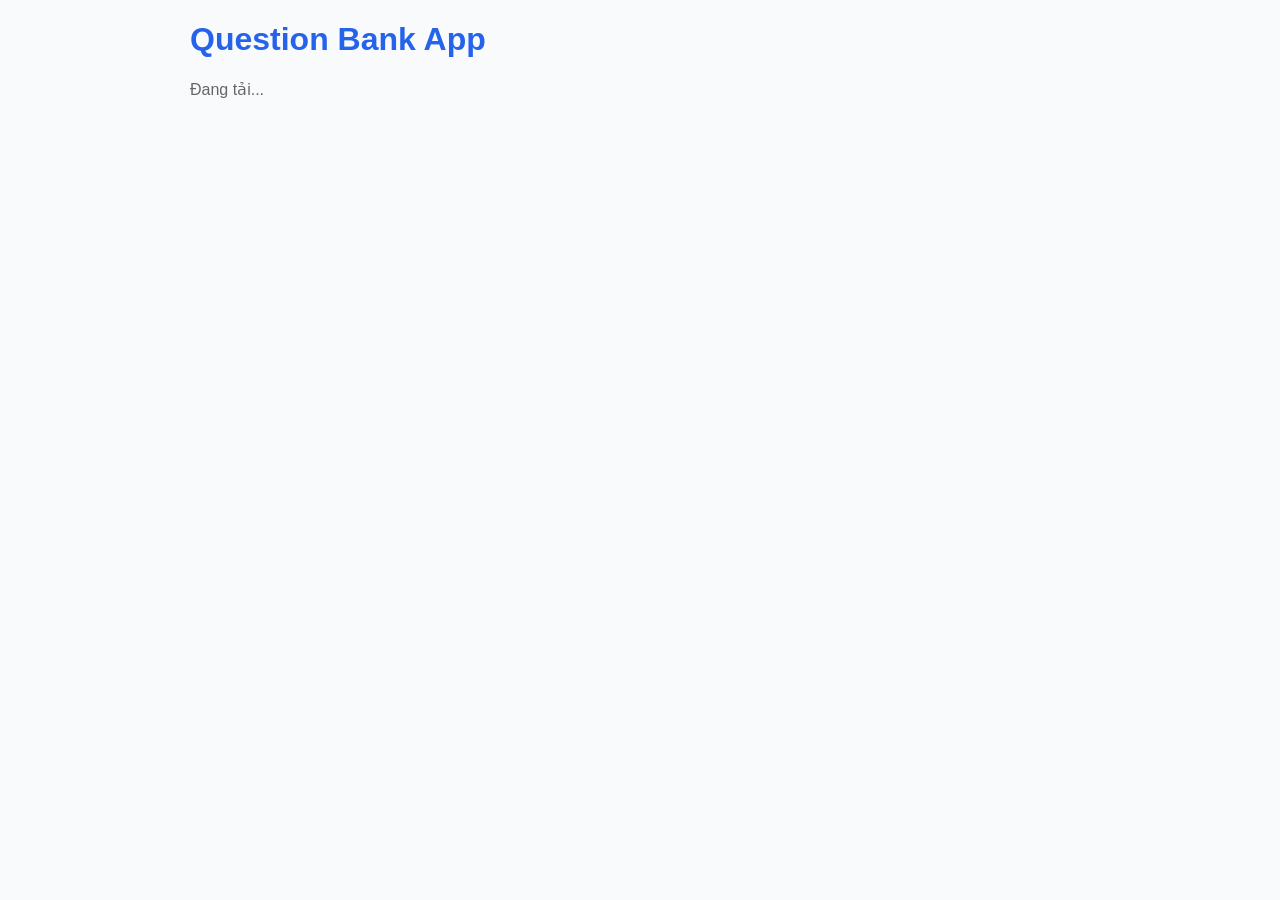
<file: index.html>
<!DOCTYPE html>
<html lang="vi">
<head>
<meta charset="UTF-8">
<meta name="viewport" content="width=device-width,initial-scale=1">
<title>Question Bank App</title>

<link rel="stylesheet" href="style.css">
</head>
<body>

<h1>Question Bank App</h1>

<div id="app">
  <div class="loading">Đang tải...</div>
</div>
<script src="config.js"></script>
<script src="app.js"></script>

</body>
</html>
</file>
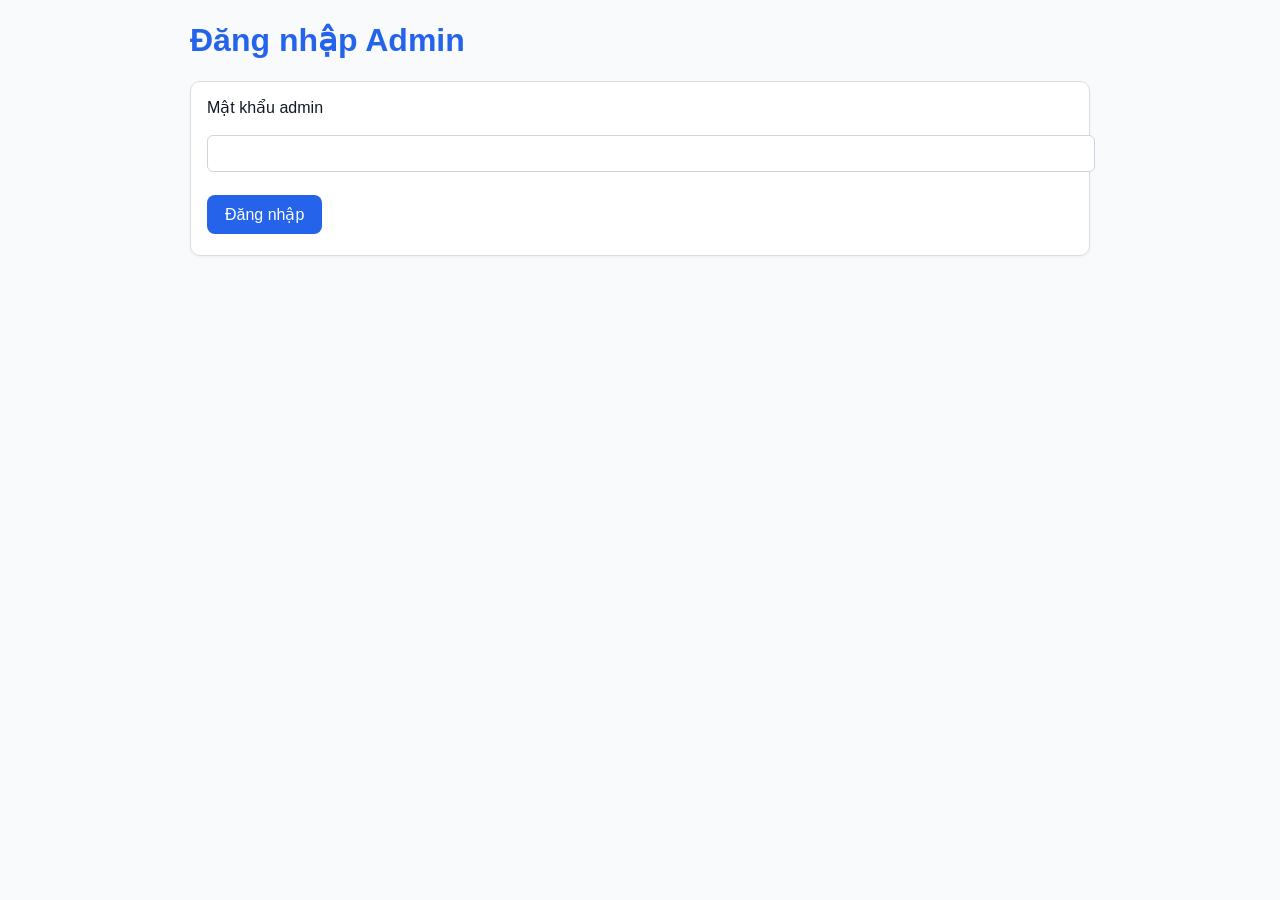
<file: admin-layout.html>
<!DOCTYPE html>
<html lang="vi">
<head>
<meta charset="UTF-8">
<meta name="viewport" content="width=device-width,initial-scale=1">
<title>Admin - Ngân hàng câu hỏi</title>
<link rel="stylesheet" href="admin-layout.css">
</head>
<body>

<script>
if(localStorage.getItem("admin_logged_in") !== "yes"){
  location.href = "login.html";
}
</script>

<div class="admin-layout">

  <aside class="admin-menu">
    <h2>Admin</h2>

    <div class="menu-group-title">Quản lý nội dung</div>

    <button onclick="openPage('admin.html','Nhập JSON câu hỏi')">
      Nhập JSON câu hỏi
    </button>

    <button onclick="openPage('lessons.html','Quản lý bài upload')">
      Quản lý bài upload
    </button>

    <button onclick="openPage('categories.html','Danh mục')">
      Danh mục
    </button>

    <div class="menu-group-title">Kết quả học sinh</div>

    <button onclick="openPage('results.html','Kết quả học sinh')">
      Kết quả học sinh
    </button>

    <button onclick="openPage('students.html','Danh sách học sinh')">
      Danh sách học sinh
    </button>

    <div class="menu-group-title">Xem trang</div>

    <button onclick="openPage('index.html','Trang học sinh')">
      Trang học sinh
    </button>

    <button onclick="openPage('student-login.html','Đăng nhập học sinh')">
      Đăng nhập học sinh
    </button>

    <button class="logout" onclick="logoutAdmin()">
      Đăng xuất
    </button>
  </aside>

  <main class="admin-main">

    <div class="admin-topbar">
      <b id="pageTitle">Nhập JSON câu hỏi</b>

      <div>
        <button onclick="openNewTab()">Mở tab mới</button>
        <button onclick="reloadFrame()">Tải lại</button>
      </div>
    </div>

    <iframe id="adminFrame"></iframe>

  </main>

</div>

<script>
const pageMap = {
  "admin.html": "Nhập JSON câu hỏi",
  "lessons.html": "Quản lý bài upload",
  "lesson-edit.html": "Sửa bài upload",
  "categories.html": "Danh mục",
  "results.html": "Kết quả học sinh",
  "result-detail.html": "Chi tiết bài làm",
  "students.html": "Danh sách học sinh",
  "index.html": "Trang học sinh",
  "student-login.html": "Đăng nhập học sinh",
  "categories.html": "Danh mục"
};

let currentPage =
  new URLSearchParams(location.search).get("page") || "admin.html";

function getBasePage(page){
  return String(page || "").split("?")[0];
}

function getPageTitle(page, title){
  const basePage = getBasePage(page);
  return title || pageMap[basePage] || page;
}

function openPage(page, title){

  currentPage = page;

  document.getElementById("adminFrame").src = page;

  document.getElementById("pageTitle").innerText =
    getPageTitle(page, title);

  history.pushState(
    {},
    "",
    "admin-layout.html?page=" + encodeURIComponent(page)
  );
}

function openNewTab(){
  window.open(
    "admin-layout.html?page=" + encodeURIComponent(currentPage),
    "_blank"
  );
}

function reloadFrame(){
  const frame = document.getElementById("adminFrame");
  frame.contentWindow.location.reload();
}

function logoutAdmin(){
  localStorage.removeItem("admin_logged_in");
  location.href = "login.html";
}

window.addEventListener("popstate", function(){
  currentPage =
    new URLSearchParams(location.search).get("page") || "admin.html";

  document.getElementById("adminFrame").src = currentPage;
  document.getElementById("pageTitle").innerText = getPageTitle(currentPage);
});

// Khi mở admin-layout.html?page=...
// tự động mở đúng trang trong iframe, kể cả trang có query như:
// admin-layout.html?page=result-detail.html%3Fid%3D...
openPage(
  currentPage,
  getPageTitle(currentPage)
);
</script>

</body>
</html>
</file>
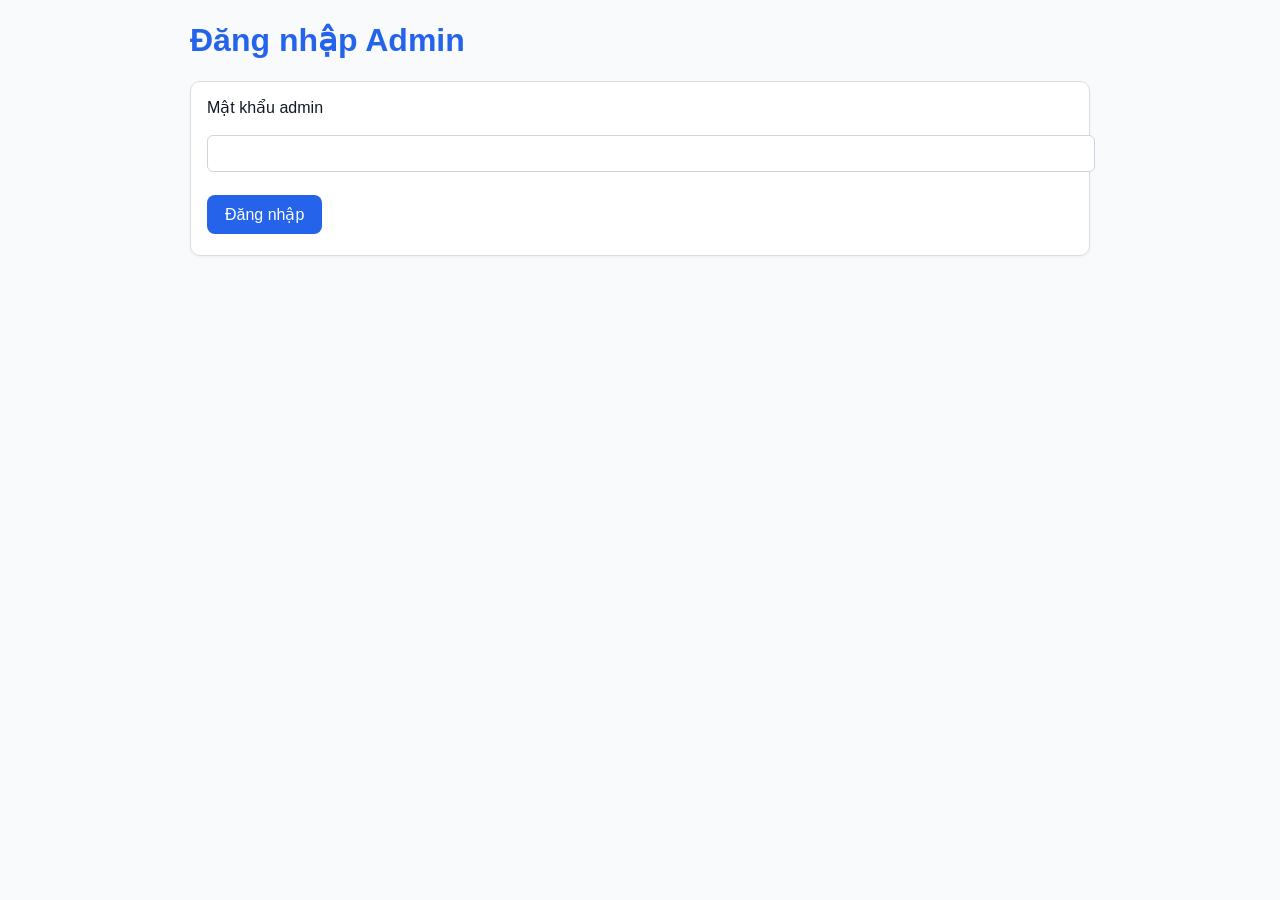
<file: admin.html>
<!DOCTYPE html>
<html lang="vi">
<head>
<meta charset="UTF-8">
<meta name="viewport" content="width=device-width,initial-scale=1">
<title>Admin - Nhập câu hỏi</title>
  <button class="main-btn" onclick="location.href='results.html'">
  Xem kết quả học sinh
</button>
  <button class="main-btn secondary-btn" onclick="logoutAdmin()">Đăng xuất</button>
<link rel="stylesheet" href="style.css">
</head>
<body>
<script>
if(localStorage.getItem("admin_logged_in") !== "yes"){
  location.href = "login.html";
}
</script>
<h1>Admin - Nhập ngân hàng câu hỏi</h1>

<div class="card">
  <p>Dán JSON do ChatGPT tạo vào ô bên dưới:</p>

  <textarea id="jsonInput" style="width:100%;height:300px"></textarea>

  <br><br>

  <button onclick="saveJson()">Lưu vào Supabase</button>

  <div id="result" style="margin-top:15px"></div>
</div>

<script src="config.js"></script>
<script src="admin.js"></script>
<script>
function logoutAdmin(){
  localStorage.removeItem("admin_logged_in");
  location.href = "login.html";
}
</script>
</body>
  </html>
</file>
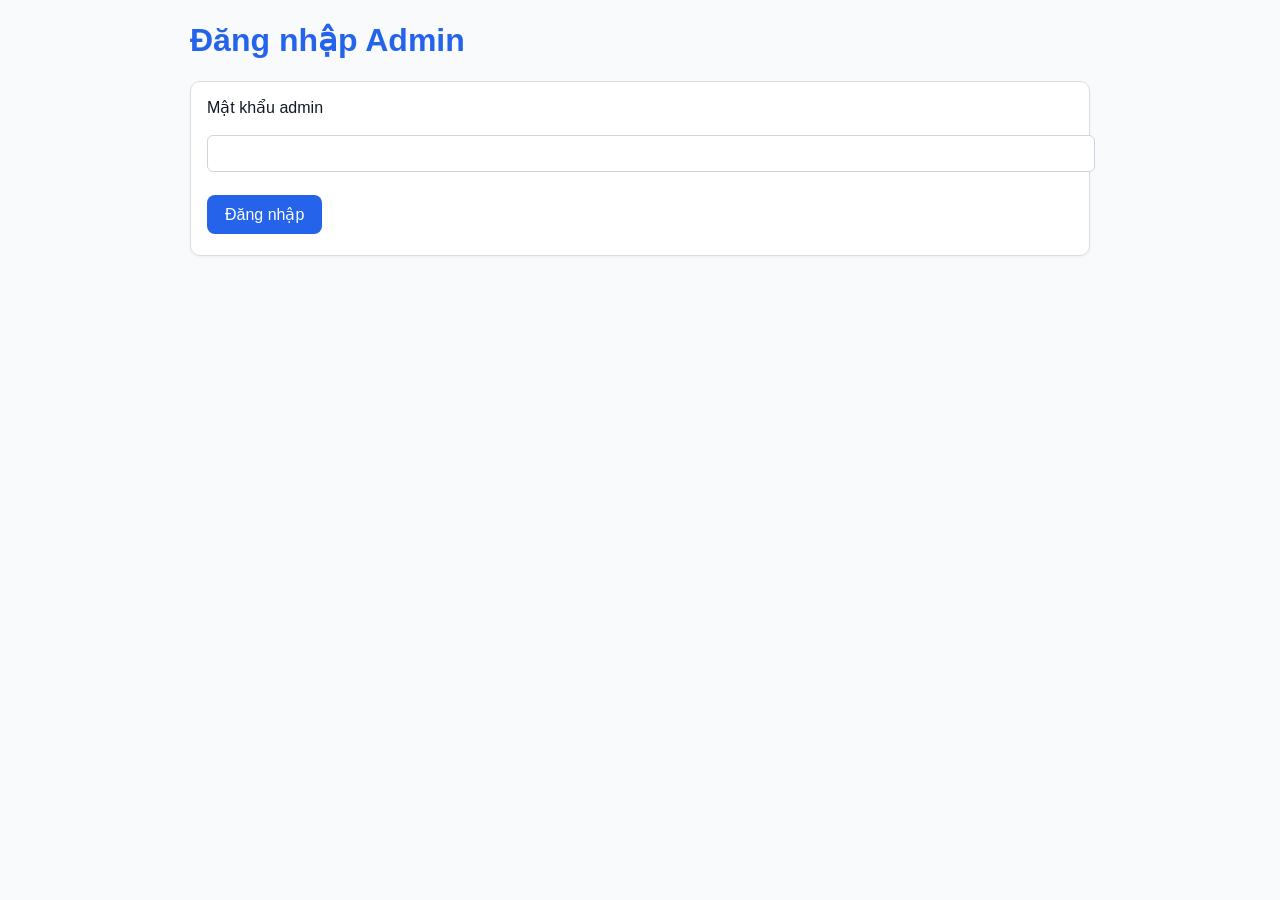
<file: categories.html>
<!DOCTYPE html>
<html lang="vi">
<head>
<meta charset="UTF-8">
<meta name="viewport" content="width=device-width,initial-scale=1">
<title>Danh mục</title>
<link rel="stylesheet" href="style.css">
</head>
<body>

<script>
if(localStorage.getItem("admin_logged_in") !== "yes"){
  location.href = "login.html";
}
</script>

<h1>Quản lý danh mục</h1>

<div class="card">
  <label>Loại danh mục</label>
  <select id="type">
    <option value="subject">Môn học</option>
    <option value="grade">Lớp</option>
    <option value="semester">Học kỳ</option>
    <option value="topic">Chủ đề</option>
    <option value="category">Danh mục bài</option>
  </select>

  <br><br>

  <label>Tên danh mục</label>
  <input id="name" placeholder="Ví dụ: Nghị luận xã hội" style="width:100%;padding:10px">

  <br><br>

  <button class="main-btn" onclick="addCategory()">Thêm danh mục</button>

  <div id="msg" style="margin-top:12px"></div>
</div>

<div id="list"></div>

<script src="config.js"></script>
<script src="categories.js"></script>

</body>
</html>
</file>
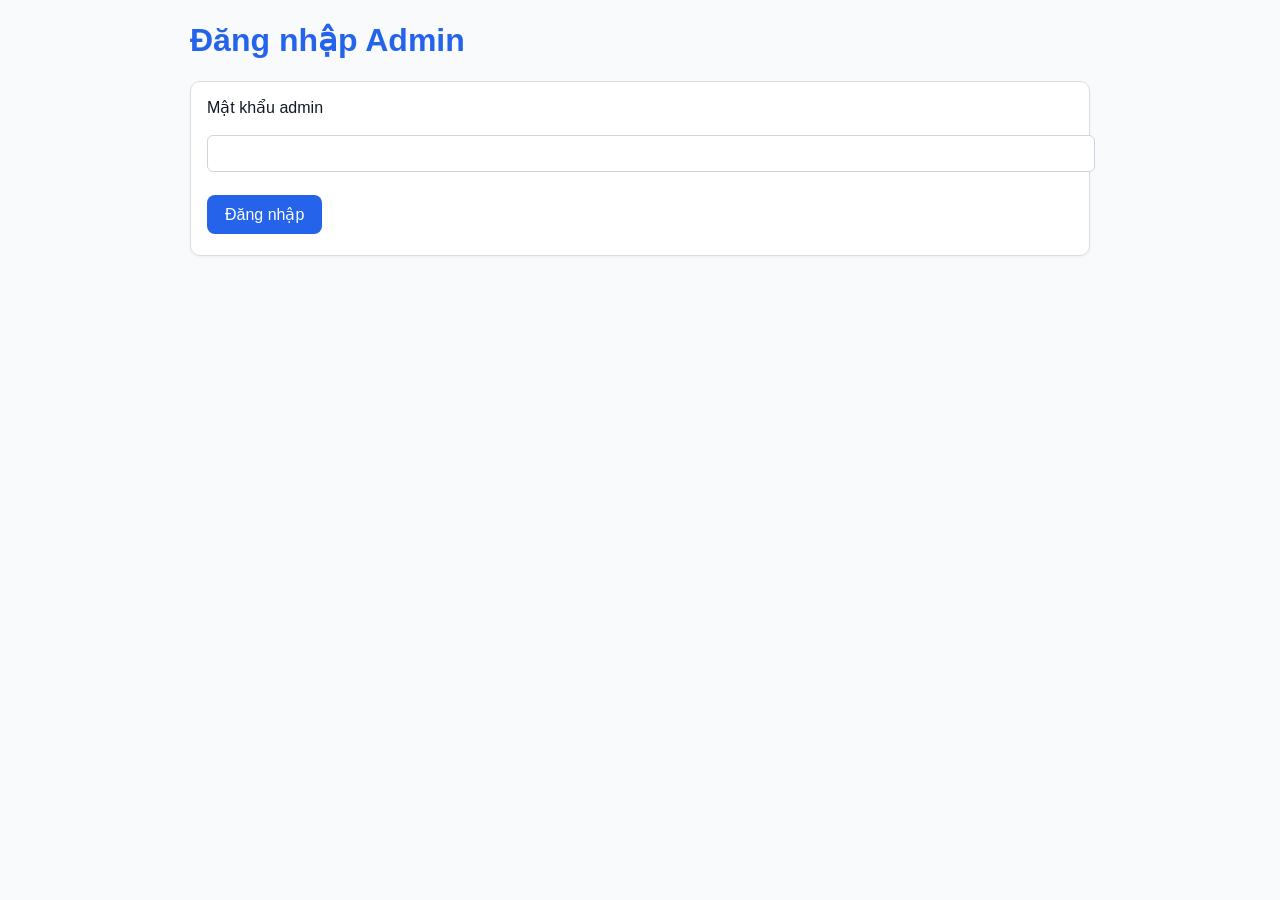
<file: lesson-edit.html>
<!DOCTYPE html>
<html lang="vi">
<head>
<meta charset="UTF-8">
<meta name="viewport" content="width=device-width,initial-scale=1">
<title>Sửa bài</title>
<link rel="stylesheet" href="style.css">
</head>
<body>

<script>
if(localStorage.getItem("admin_logged_in") !== "yes"){
  location.href = "login.html";
}
</script>

<h1>Sửa bài upload</h1>

<div id="editor"></div>

<script src="config.js"></script>
<script src="lesson-edit.js"></script>

</body>
</html>
</file>
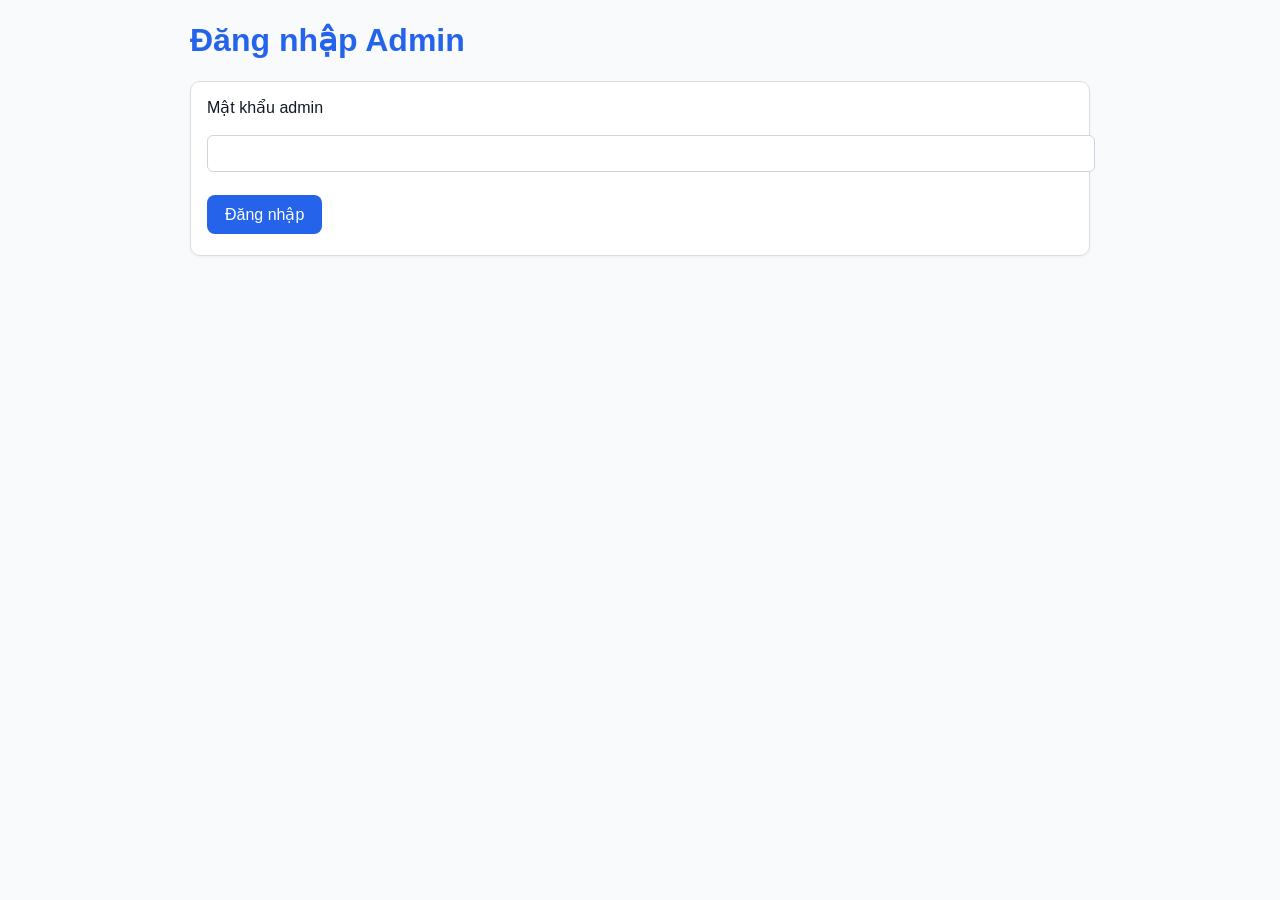
<file: lessons.html>
<!DOCTYPE html>
<html lang="vi">
<head>
<meta charset="UTF-8">
<meta name="viewport" content="width=device-width,initial-scale=1">
<title>Quản lý bài upload</title>
<link rel="stylesheet" href="style.css">
</head>
<body>

<script>
if(localStorage.getItem("admin_logged_in") !== "yes"){
  location.href = "login.html";
}
</script>

<h1>Quản lý bài upload</h1>

<div class="card">
  <h2>Bộ lọc</h2>

  <label>Lớp</label>
  <input id="filterGrade" placeholder="Ví dụ: 9" oninput="loadLessons()">

  <br><br>

  <label>Trạng thái</label>
  <select id="filterStatus" onchange="loadLessons()">
    <option value="">Tất cả</option>
    <option value="draft">Chưa public</option>
    <option value="public">Đã public</option>
  </select>

  <br><br>

  <label>Danh mục</label>
  <input id="filterCategory" placeholder="Đọc hiểu, NLXH..." oninput="loadLessons()">
</div>

<div id="lessons"></div>

<script src="config.js"></script>
<script src="lessons.js"></script>

</body>
</html>
</file>
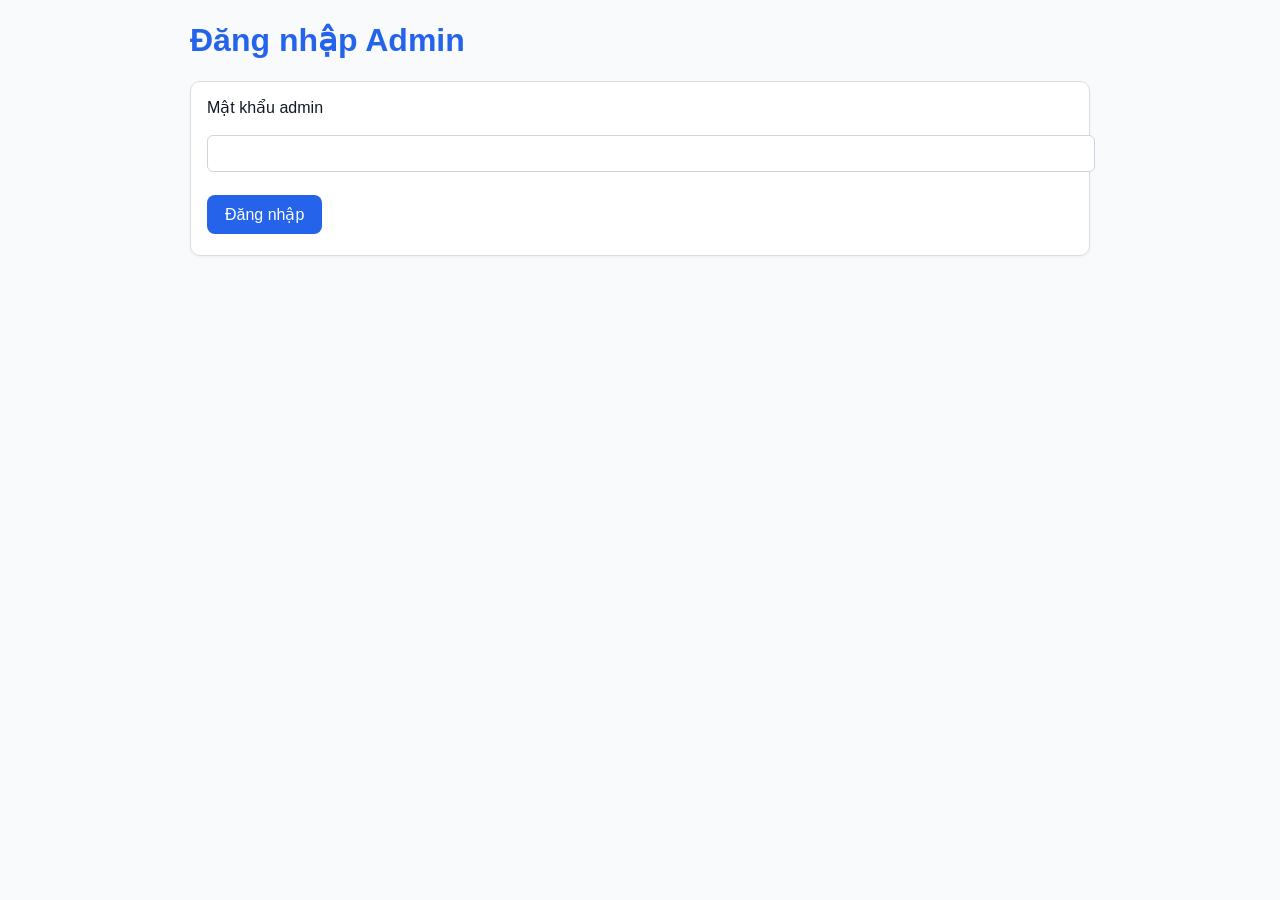
<file: login.html>
<!DOCTYPE html>
<html lang="vi">
<head>
<meta charset="UTF-8">
<meta name="viewport" content="width=device-width,initial-scale=1">
<title>Đăng nhập Admin</title>
<link rel="stylesheet" href="style.css">
</head>
<body>

<h1>Đăng nhập Admin</h1>

<div class="card">
  <label>Mật khẩu admin</label><br><br>
  <input id="adminPass" type="password" style="width:100%;padding:10px">
  <br><br>
  <button class="main-btn" onclick="loginAdmin()">Đăng nhập</button>
  <div id="msg"></div>
</div>

<script src="login.js"></script>
</body>
</html>
</file>
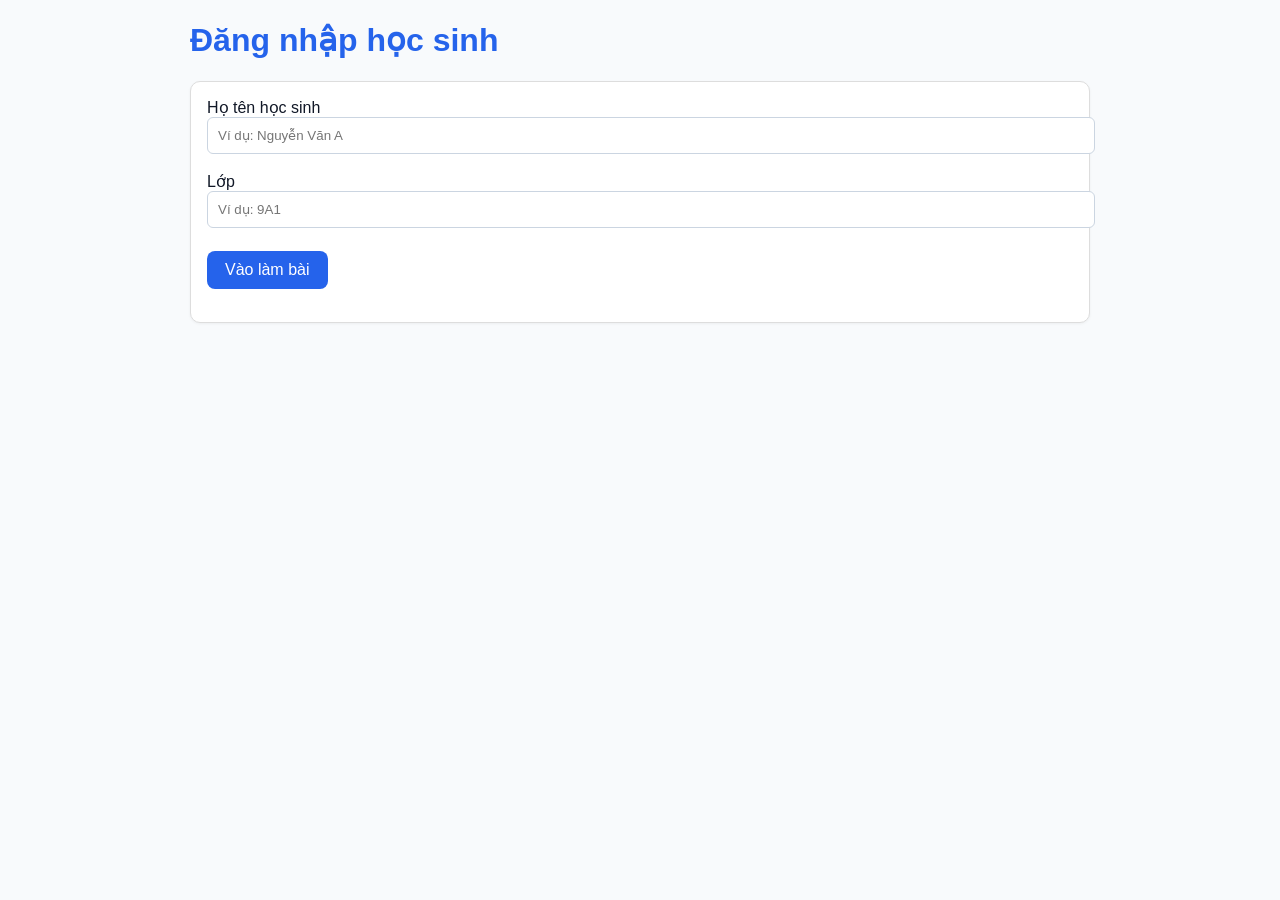
<file: quiz.html>
<!DOCTYPE html>
<html lang="vi">
<head>
<meta charset="UTF-8">
<meta name="viewport" content="width=device-width,initial-scale=1">
<title>Làm bài</title>
<link rel="stylesheet" href="style.css">
</head>
<body>

<h1>Làm bài trắc nghiệm</h1>

<div id="quiz"></div>

<script src="config.js"></script>
<script src="quiz.js"></script>

</body>
</html>
</file>
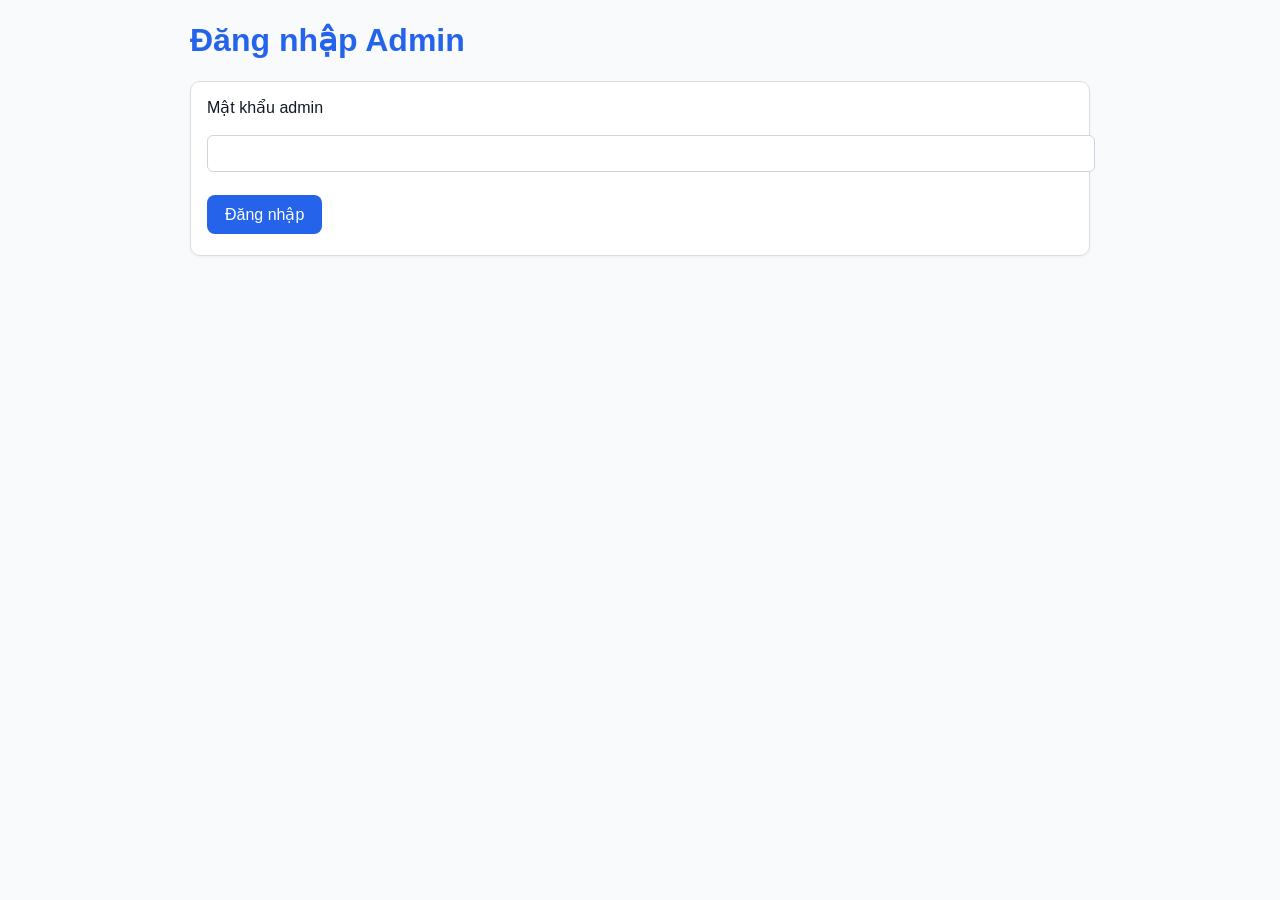
<file: result-detail.html>
<!DOCTYPE html>
<html lang="vi">
<head>
<meta charset="UTF-8">
<meta name="viewport" content="width=device-width,initial-scale=1">
<title>Chi tiết bài làm</title>
<link rel="stylesheet" href="style.css">
</head>
<body>

<script>
if(localStorage.getItem("admin_logged_in") !== "yes"){
  location.href = "login.html";
}
</script>

<h1>Chi tiết bài làm</h1>

<div class="card">
  <button class="main-btn secondary-btn" onclick="location.href='results.html'">
    Quay lại kết quả
  </button>
  <button class="main-btn secondary-btn" onclick="location.href='admin.html'">
    Quay lại Admin
  </button>
</div>

<div id="detail"></div>

<script src="config.js"></script>
<script src="result-detail.js"></script>

</body>
</html>
</file>
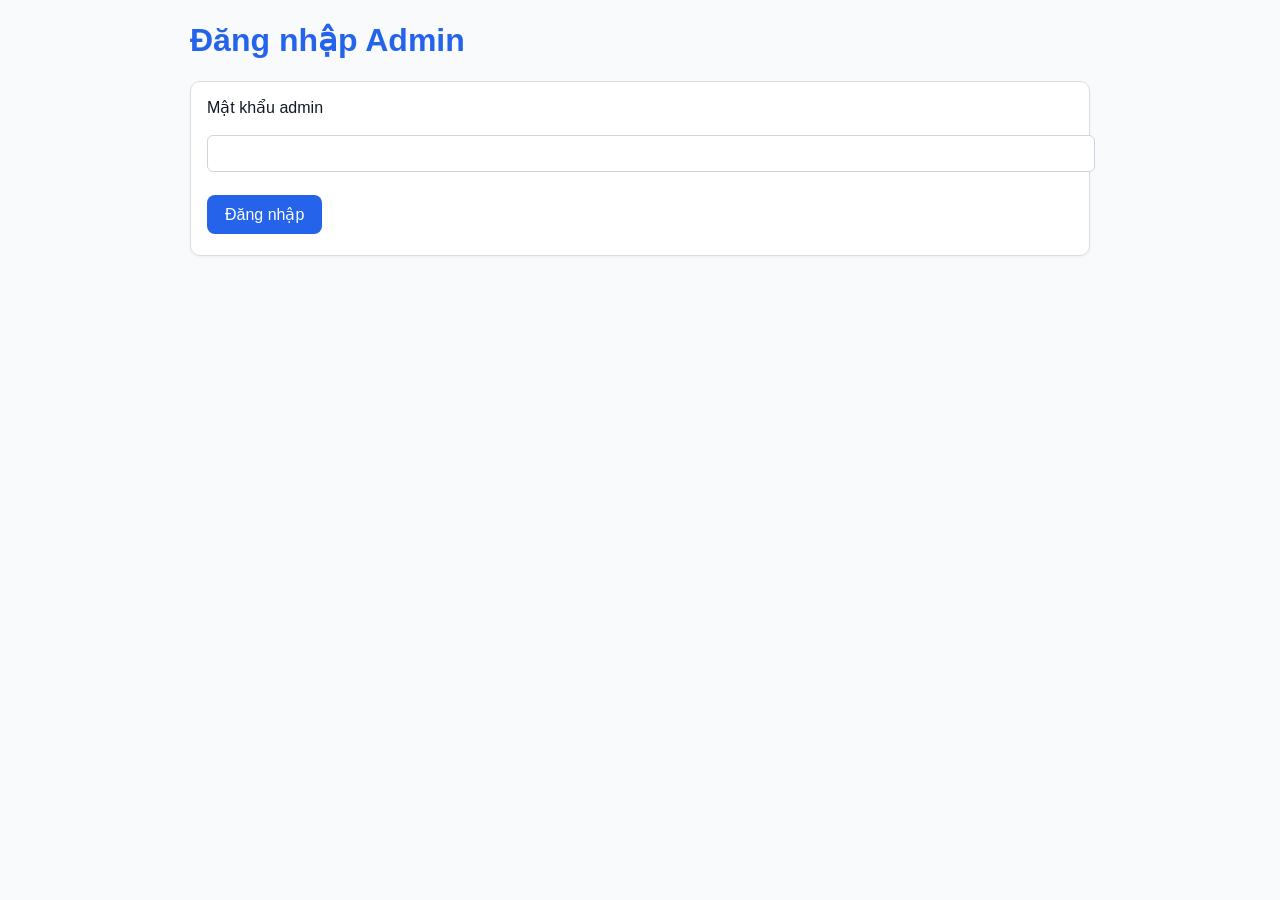
<file: results.html>
<!DOCTYPE html>
<html lang="vi">
<head>
<meta charset="UTF-8">
<meta name="viewport" content="width=device-width,initial-scale=1">
<title>Kết quả học sinh</title>
<link rel="stylesheet" href="style.css">
</head>
<body>

<script>
if(localStorage.getItem("admin_logged_in") !== "yes"){
  location.href = "login.html";
}
</script>

<h1>Kết quả học sinh</h1>

<div class="card">
  <button class="main-btn secondary-btn" onclick="location.href='admin.html'">
    Quay lại Admin
  </button>
  <button class="main-btn secondary-btn" onclick="logoutAdmin()">
    Đăng xuất
  </button>
</div>

<div class="card">
  <h2>Bộ lọc</h2>

  <label>Lớp</label>
  <select id="filterClass" onchange="loadResults()">
    <option value="">Tất cả lớp</option>
  </select>

  <br><br>

  <label>Bài làm</label>
  <select id="filterPassage" onchange="loadResults()">
    <option value="">Tất cả bài</option>
  </select>

  <br><br>

  <label>Tìm học sinh</label>
  <input id="searchName" oninput="loadResults()" placeholder="Nhập tên học sinh..." style="width:100%;padding:10px">

  <br><br>

  <button class="main-btn" onclick="loadResults()">Tải lại</button>
</div>

<div id="summary"></div>
<div id="results"></div>

<script src="config.js"></script>
<script src="results.js"></script>

</body>
</html>
</file>
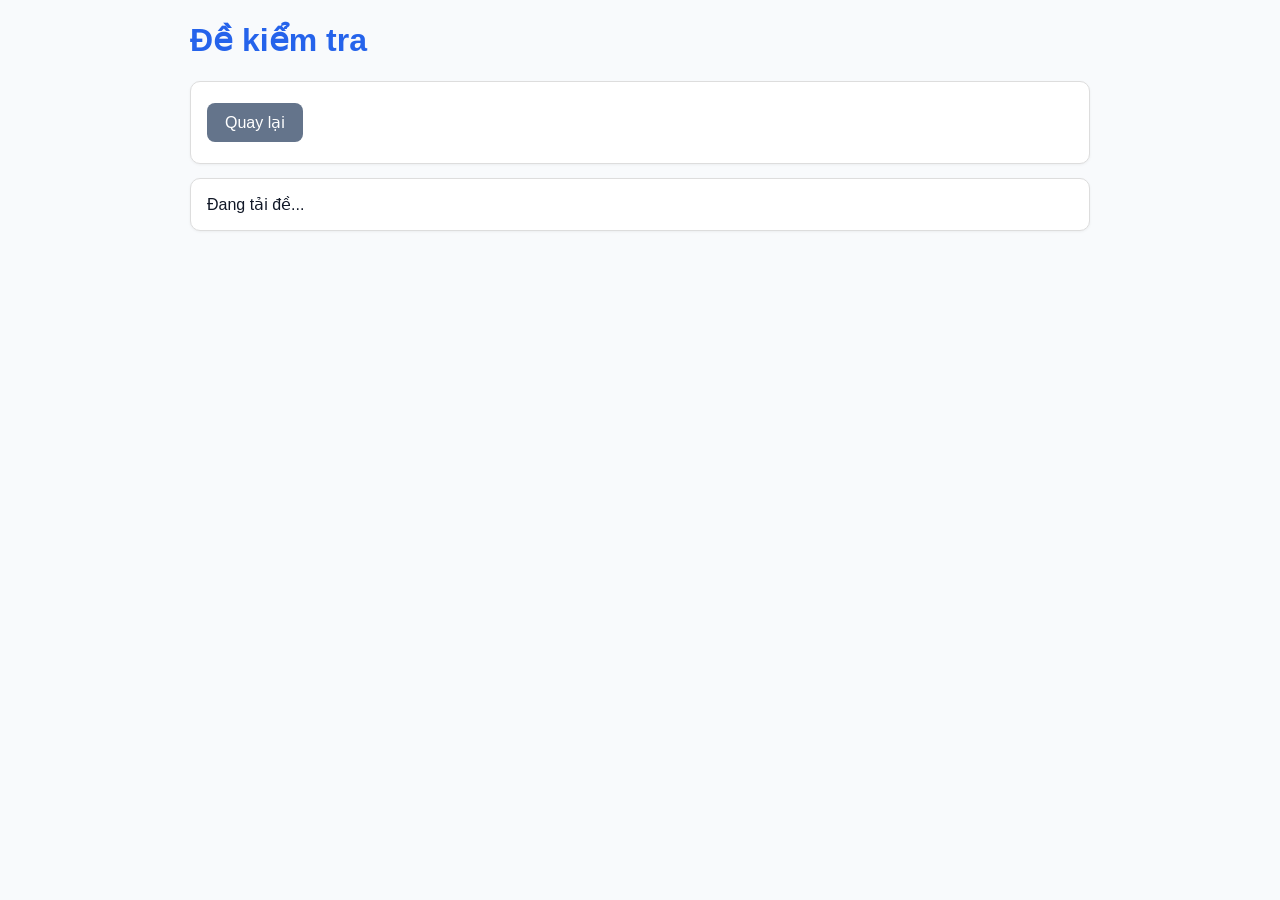
<file: student-exams.html>
<!DOCTYPE html>
<html lang="vi">
<head>
<meta charset="UTF-8">
<meta name="viewport" content="width=device-width,initial-scale=1">
<title>Đề kiểm tra</title>
<link rel="stylesheet" href="style.css">
</head>
<body>

<h1>Đề kiểm tra</h1>

<div class="card">
  <button class="main-btn secondary-btn" onclick="location.href='student-home.html'">
    Quay lại
  </button>
</div>

<div id="exams"></div>

<script src="config.js"></script>
<script src="student-exams.js"></script>

</body>
</html>
</file>
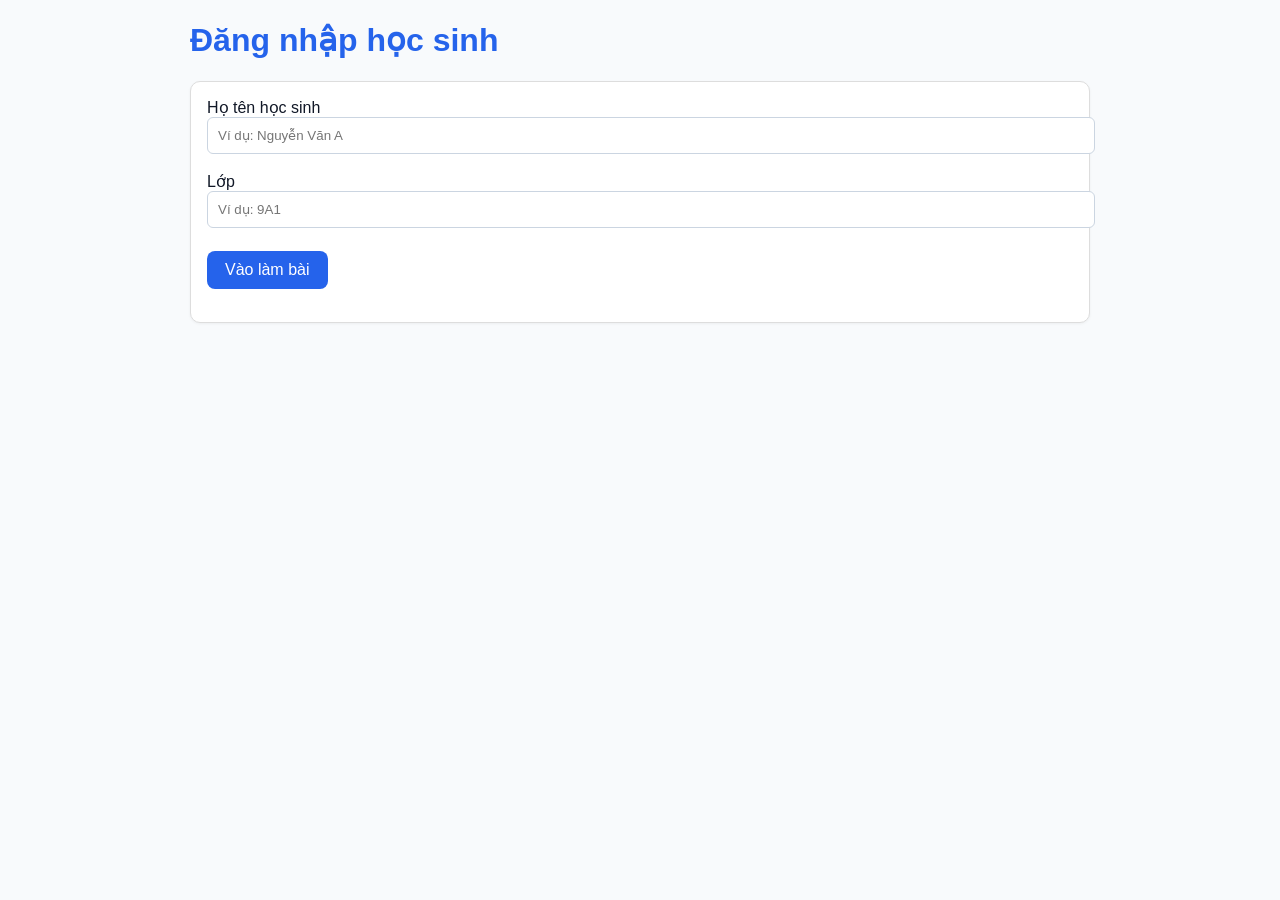
<file: student-home.html>
<!DOCTYPE html>
<html lang="vi">
<head>
<meta charset="UTF-8">
<meta name="viewport" content="width=device-width,initial-scale=1">
<title>Học sinh</title>
<link rel="stylesheet" href="style.css">
</head>
<body>

<h1>Chọn nội dung ôn tập</h1>

<div class="card">
  <p id="studentInfo"></p>

  <label>Lớp</label>
  <select id="grade" style="width:100%;padding:10px"></select>

  <br><br>

  <label>Môn học</label>
  <select id="subject" style="width:100%;padding:10px"></select>

  <br><br>

  <label>Dạng học</label>
  <select id="mode" style="width:100%;padding:10px">
    <option value="lessons">Ôn theo bài</option>
    <option value="exams">Đề kiểm tra</option>
  </select>

  <br><br>

  <button class="main-btn" onclick="goNext()">Tiếp tục</button>
  <button class="main-btn secondary-btn" onclick="changeStudent()">Đổi học sinh</button>
</div>

<script src="config.js"></script>
<script src="student-home.js"></script>

</body>
</html>
</file>
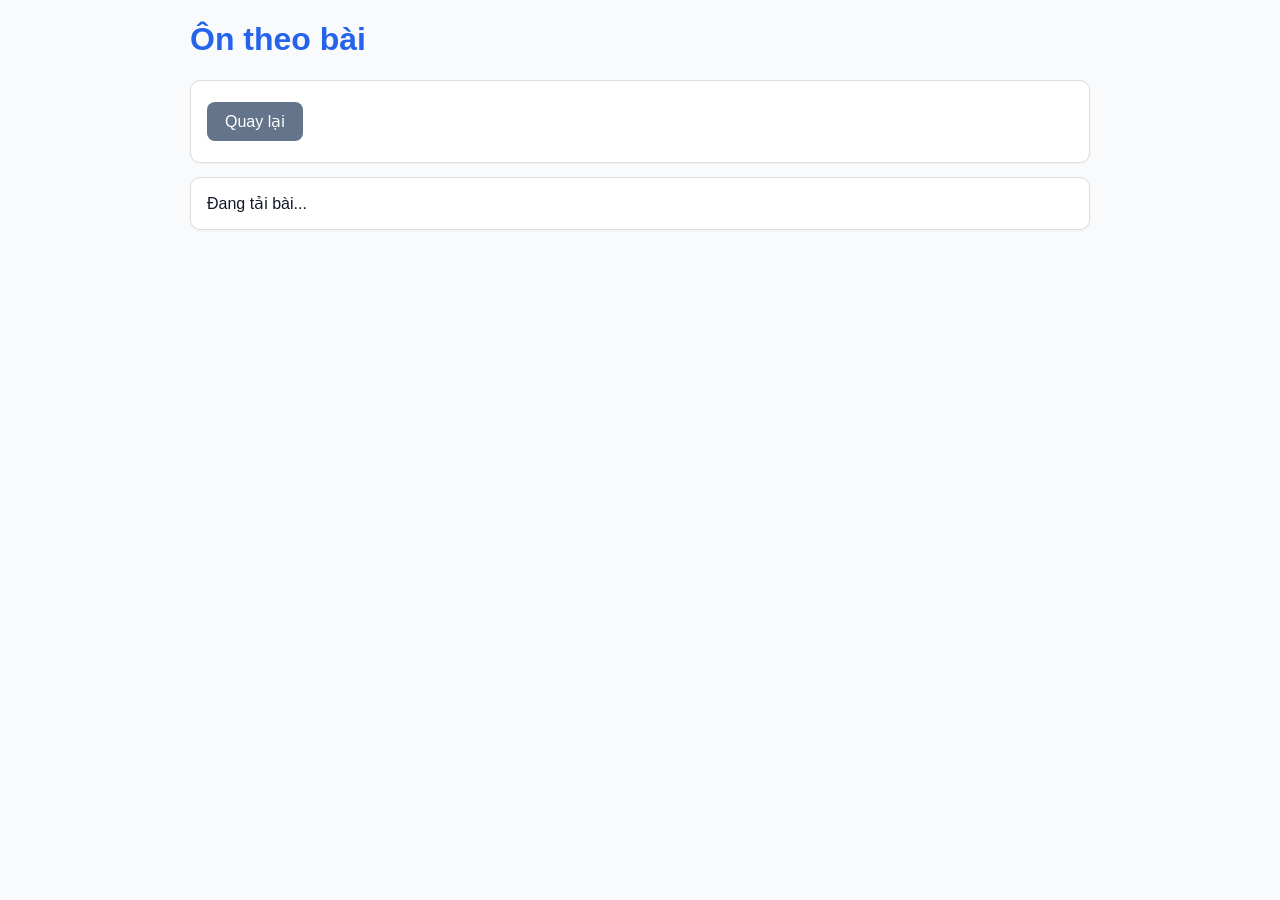
<file: student-lessons.html>
<!DOCTYPE html>
<html lang="vi">
<head>
<meta charset="UTF-8">
<meta name="viewport" content="width=device-width,initial-scale=1">
<title>Ôn theo bài</title>
<link rel="stylesheet" href="style.css">
</head>
<body>

<h1>Ôn theo bài</h1>

<div class="card">
  <button class="main-btn secondary-btn" onclick="location.href='student-home.html'">
    Quay lại
  </button>
</div>

<div id="lessons"></div>

<script src="config.js"></script>
<script src="student-lessons.js"></script>

</body>
</html>
</file>
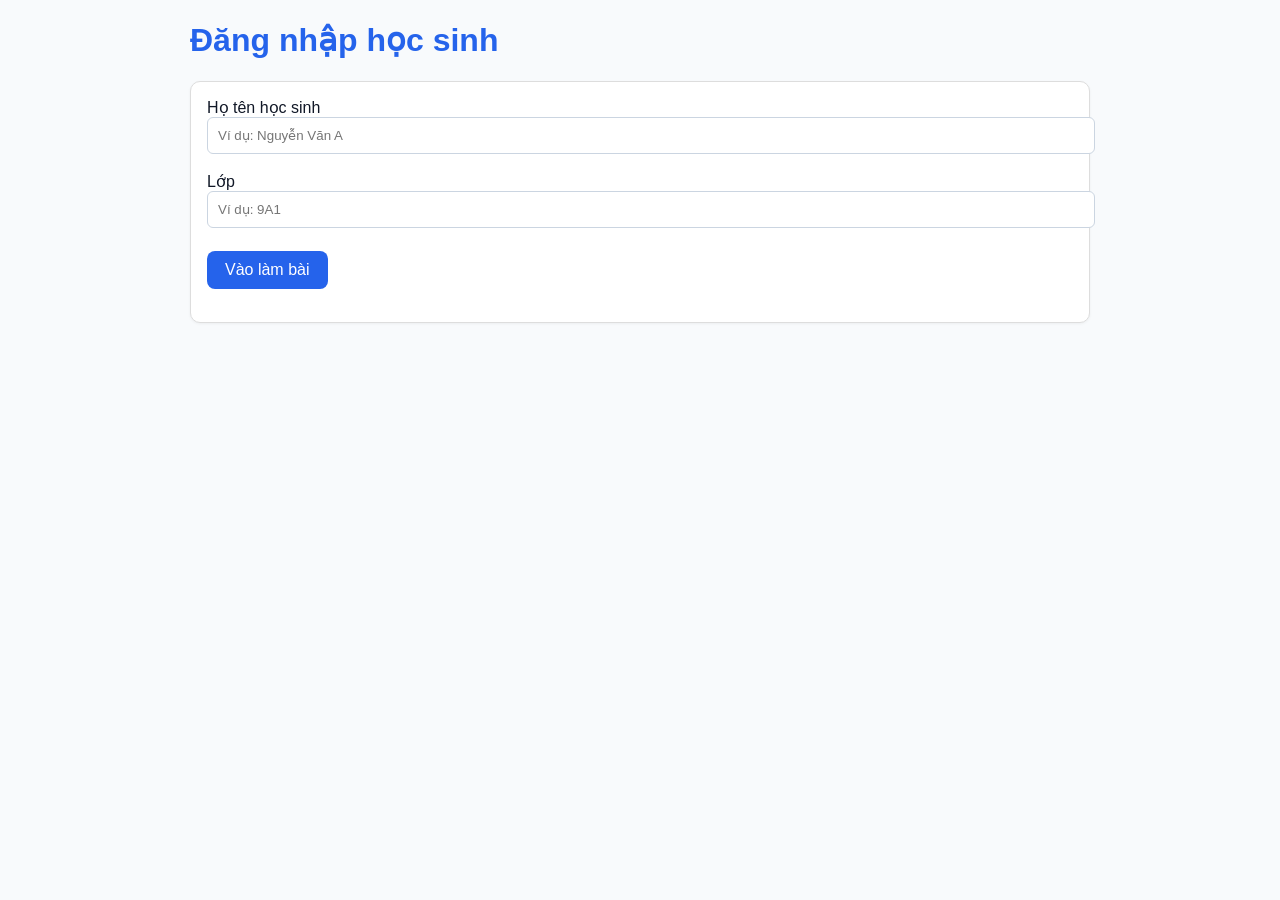
<file: student-login.html>
<!DOCTYPE html>
<html lang="vi">
<head>
<meta charset="UTF-8">
<meta name="viewport" content="width=device-width,initial-scale=1">
<title>Đăng nhập học sinh</title>
<link rel="stylesheet" href="style.css">
</head>
<body>

<h1>Đăng nhập học sinh</h1>

<div class="card">
  <label>Họ tên học sinh</label><br>
  <input id="studentName" style="width:100%;padding:10px" placeholder="Ví dụ: Nguyễn Văn A">

  <br><br>

  <label>Lớp</label><br>
  <input id="studentClass" style="width:100%;padding:10px" placeholder="Ví dụ: 9A1">

  <br><br>

  <button class="main-btn" onclick="studentLogin()">Vào làm bài</button>

  <div id="msg" style="margin-top:12px"></div>
</div>

<script>
// Nếu điện thoại đã lưu thông tin học sinh thì vào thẳng trang chủ
if(
  localStorage.getItem("student_name") &&
  localStorage.getItem("student_class")
){
  location.href = "student-home.html";
}

function studentLogin(){
  const name = document.getElementById("studentName").value.trim();
  const cls = document.getElementById("studentClass").value.trim();

  if(!name || !cls){
    document.getElementById("msg").innerHTML =
      "<p style='color:red'>Vui lòng nhập họ tên và lớp.</p>";
    return;
  }

  localStorage.setItem("student_name", name);
  localStorage.setItem("student_class", cls);

  location.href = "student-home.html";
}
</script>

</body>
</html>
</file>
<file: style.css>
body{
  font-family: Arial, sans-serif;
  max-width: 900px;
  margin: 20px auto;
  padding: 0 15px;
  background:#f8fafc;
  color:#111827;
}

h1{
  color:#2563eb;
  font-size:32px;
}

h2{
  margin-top:0;
}

.card{
  background:white;
  border:1px solid #ddd;
  border-radius:10px;
  padding:16px;
  margin-bottom:14px;
  box-shadow:0 1px 3px rgba(0,0,0,0.05);
}

.passage-box{
  line-height:1.6;
}

.question-card{
  transition:0.2s;
}

.answer-line{
  display:block;
  padding:8px;
  margin:5px 0;
  border:1px solid #e5e7eb;
  border-radius:6px;
  cursor:pointer;
}

.answer-line:hover{
  background:#f1f5f9;
}

.feedback{
  margin-top:12px;
  padding-top:10px;
  border-top:1px dashed #ddd;
}

.correct-card{
  border-color:#22c55e;
  background:#f0fdf4;
}

.wrong-card{
  border-color:#ef4444;
  background:#fef2f2;
}

.correct-text{
  color:#15803d;
  font-weight:bold;
}

.wrong-text{
  color:#b91c1c;
  font-weight:bold;
}

.main-btn{
  padding:10px 18px;
  border:none;
  border-radius:8px;
  background:#2563eb;
  color:white;
  font-size:16px;
  cursor:pointer;
  margin:5px 5px 5px 0;
}

.main-btn:disabled{
  background:#9ca3af;
  cursor:not-allowed;
}

.secondary-btn{
  background:#64748b;
}

.score-box{
  border-color:#2563eb;
}

.loading{
  color:#666;
}

@media(max-width:600px){
  body{
    margin:10px auto;
    padding:0 10px;
  }

  h1{
    font-size:26px;
  }

  .card{
    padding:13px;
  }
}

.result-table{
  width:100%;
  border-collapse:collapse;
  font-size:14px;
}

.result-table th,
.result-table td{
  border:1px solid #e5e7eb;
  padding:8px;
  text-align:left;
}

.result-table th{
  background:#eff6ff;
  color:#1e40af;
}

.result-table tr:nth-child(even){
  background:#f8fafc;
}

.small-btn{
  padding:6px 10px;
  border:none;
  border-radius:6px;
  background:#2563eb;
  color:white;
  cursor:pointer;
}

select,
input{
  border:1px solid #cbd5e1;
  border-radius:6px;
  padding:8px;
}
</file>
<file: admin-layout.css>
*{
  box-sizing:border-box;
}

body{
  margin:0;
  font-family:Arial, sans-serif;
  background:#f1f5f9;
}

.admin-layout{
  display:flex;
  height:100vh;
}

.admin-menu{
  width:240px;
  background:#1e293b;
  color:white;
  padding:18px;
}

.admin-menu h2{
  margin-top:0;
  margin-bottom:20px;
}

.admin-menu button{
  width:100%;
  display:block;
  padding:12px;
  margin-bottom:10px;
  border:none;
  border-radius:8px;
  background:#334155;
  color:white;
  text-align:left;
  cursor:pointer;
  font-size:15px;
}

.admin-menu button:hover{
  background:#2563eb;
}

.admin-menu .logout{
  background:#dc2626;
}

.admin-main{
  flex:1;
  display:flex;
  flex-direction:column;
}

.admin-topbar{
  height:58px;
  background:white;
  border-bottom:1px solid #ddd;
  display:flex;
  justify-content:space-between;
  align-items:center;
  padding:0 18px;
}

.admin-topbar button{
  padding:8px 12px;
  border:none;
  border-radius:7px;
  background:#2563eb;
  color:white;
  cursor:pointer;
  margin-left:6px;
}

iframe{
  flex:1;
  width:100%;
  border:none;
  background:white;
}

@media(max-width:700px){
  .admin-layout{
    flex-direction:column;
  }

  .admin-menu{
    width:100%;
    display:grid;
    grid-template-columns:1fr 1fr;
    gap:8px;
  }

  .admin-menu h2{
    grid-column:1 / -1;
  }

  .admin-menu button{
    margin-bottom:0;
  }

  .admin-main{
    height:calc(100vh - 260px);
  }
}
</file>
